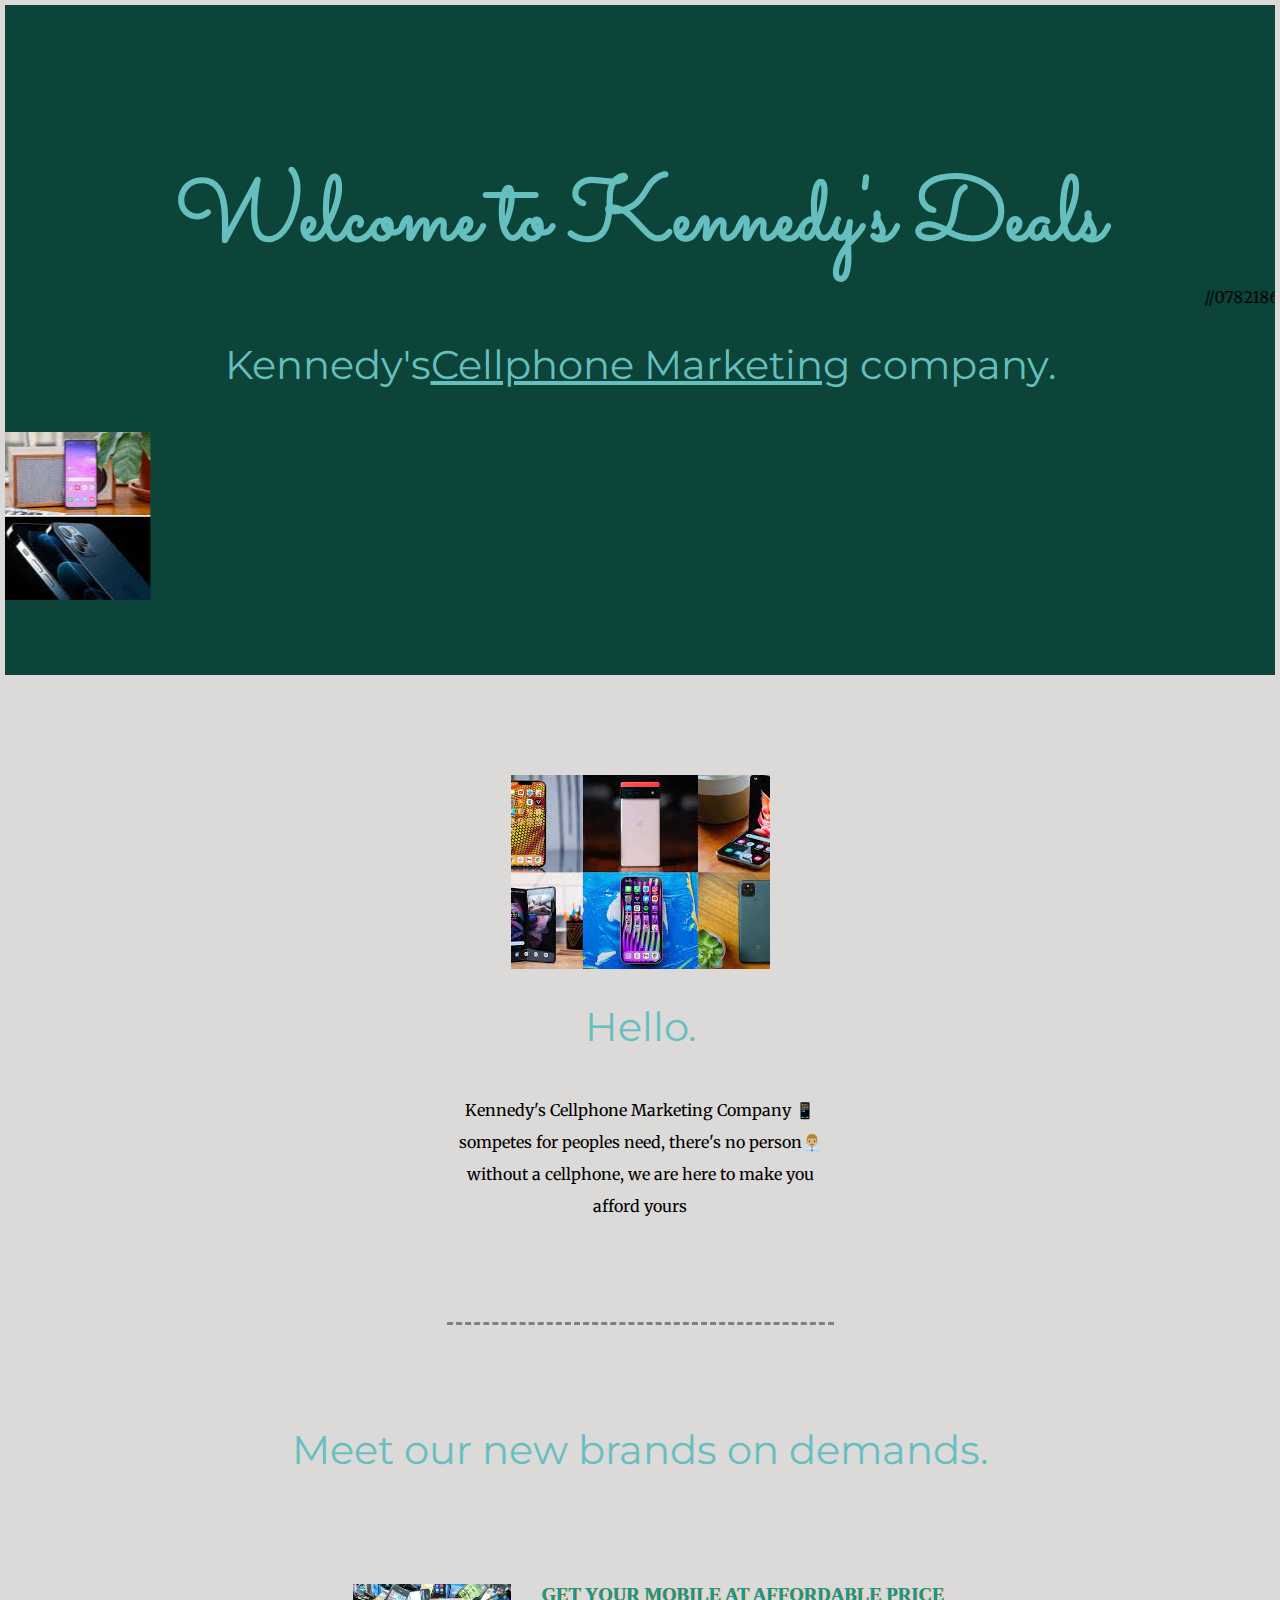
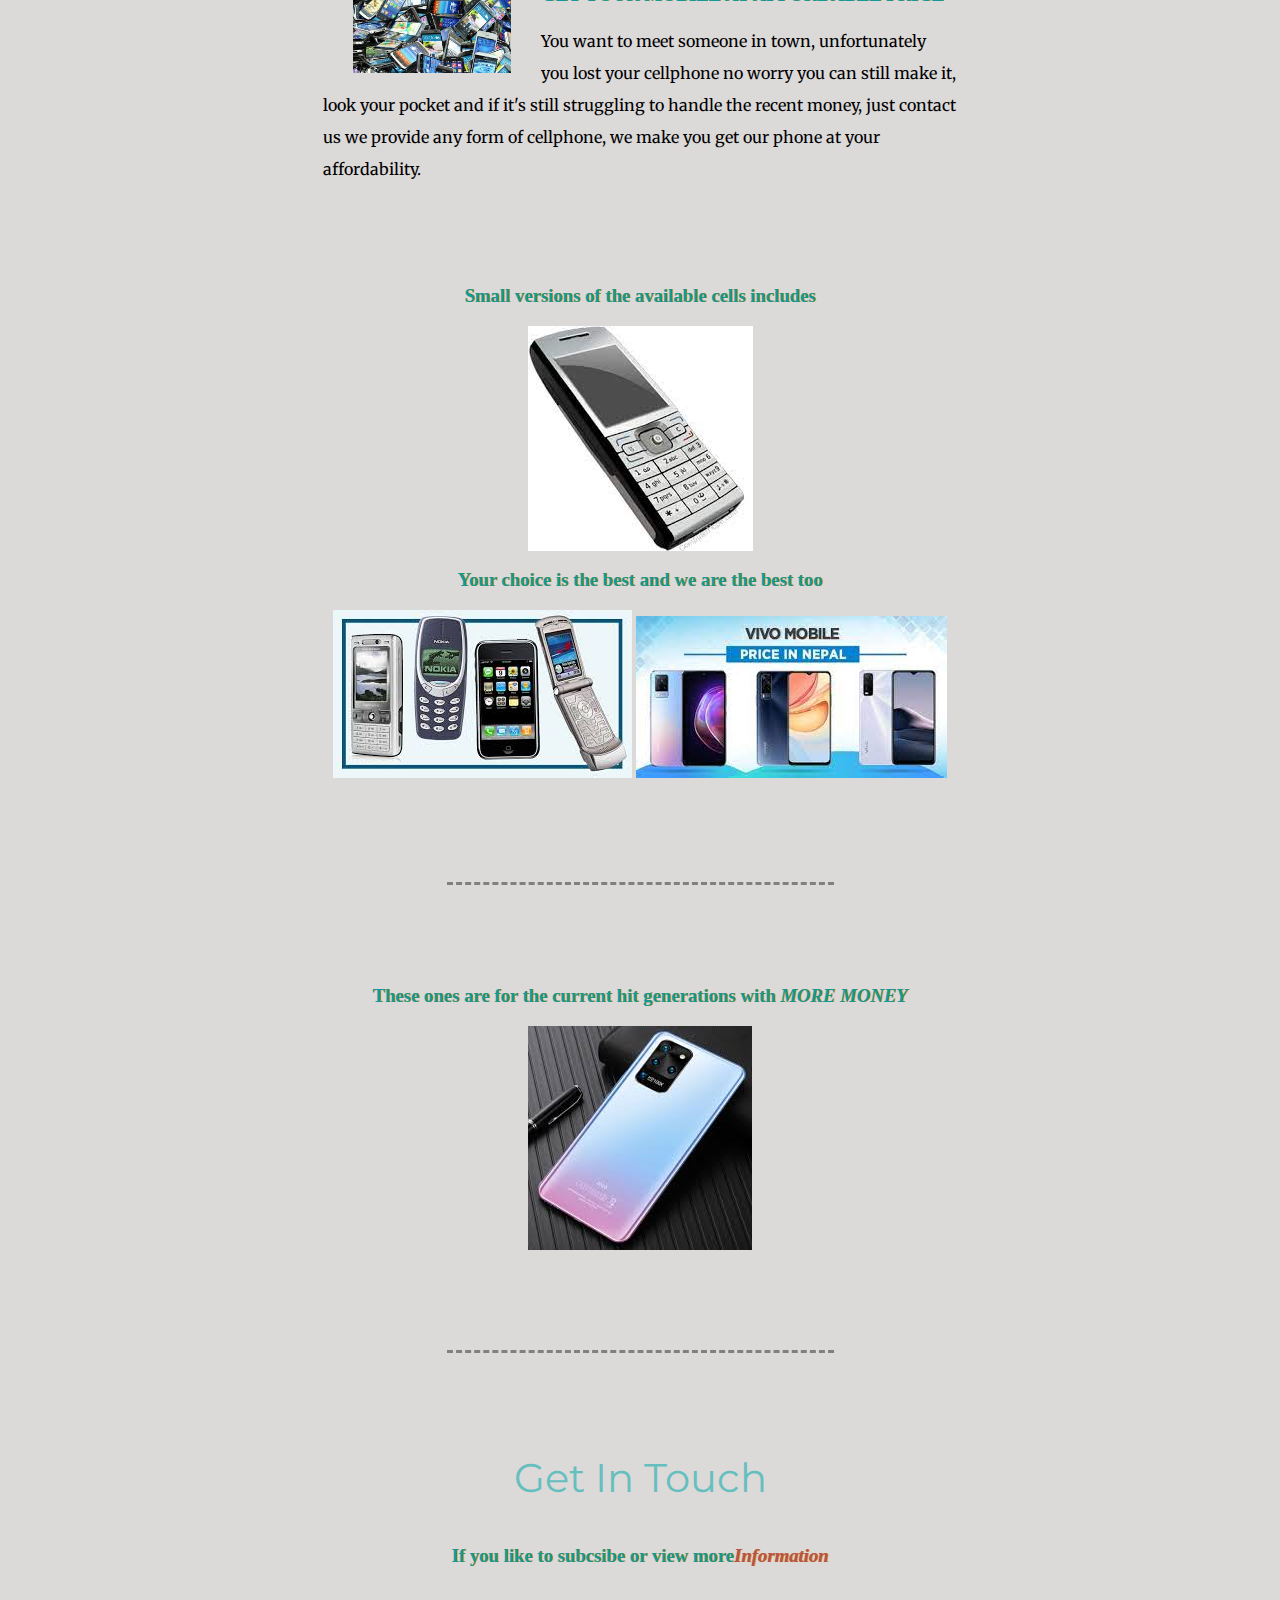
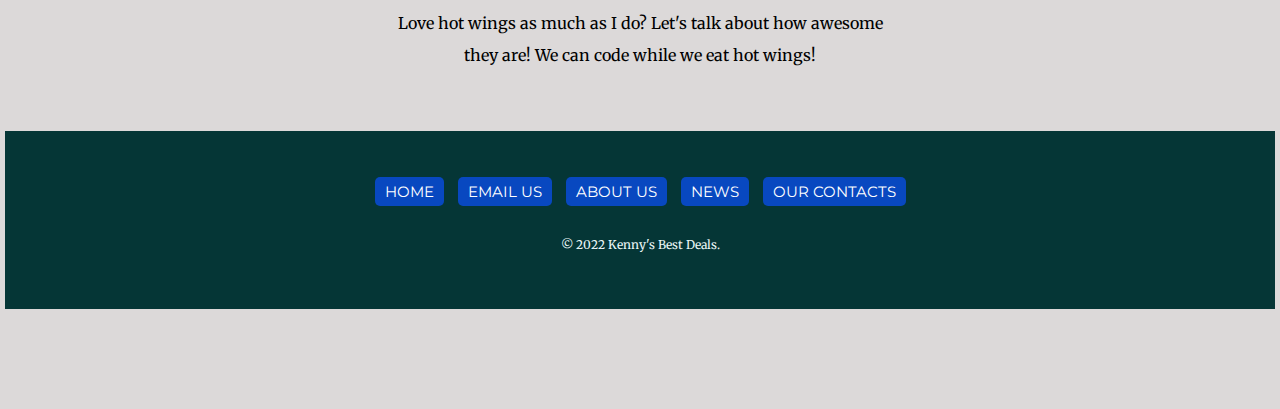
<file: index.html>
<html>
<head>
	<meta charset="utf-8">
	<meta name="viewport" content="width=device-width, initial-scale=1">
	<title>Cellphone Brands</title>
    <link rel="stylesheet" href="styles.css">
    <link href="https://fonts.googleapis.com/css?family=Merriweather|Montserrat|Sacramento" rel="stylesheet">
</head>
<body>
    
    <div class="top-container">
        <h1>Welcome to Kennedy's Deals</h1>
        <marquee behavior="move" direction="left">//0782186683// Get your cellular by making just a sacrifice of<span class="underline">TWO</span> CENTS </marquee>        
        <h2>Kennedy's<span class="underline">Cellphone Marketing</span> company.</h2> 
        <marquee behavior="move" direction="right"><img src="marq.jpg" alt="img"><button class="button">Don't only rely on<br>whatsapp by using desktops<br>or other linked devices<br> just buy yours</button>
            <img src="latest.jpg" alt="img"> 
            
        </marquee>
    </div>
    <div class="middle-container">
        <div class="profile">
            <img src="prof.jpg" alt="profile picture">
            <h2>Hello.</h2>
            <p class="intro">Kennedy's Cellphone Marketing Company 📱 sompetes for peoples need, there's no person👨🏼‍💼 without a cellphone, we are here to make you afford yours</p>
        </div>
        <hr>
        <div >
            <h2>Meet our new brands on demands.</h2>
            <div class="versions">
              <img class="img" src="selfies.jpg" alt="img">
      
              <h3>GET YOUR MOBILE AT AFFORDABLE PRICE</h3>
              <p>You want to meet someone in town, unfortunately you lost your cellphone
                no worry you can still make it, look  your pocket and if it's still struggling to handle the
                recent money, just contact us we provide any form of cellphone, we make you get
                our phone at your affordability.</p>
      
        </div>
            <div class="phones">
                <h3>Small versions of the available cells includes</h3>
            <img class="small" src="Mbudzi.jpg" alt="Small-versions">
            </div>
            <div class="phones">
                <h3>Your choice is the best and we are the best too</h3>
                <img src="morefons.jpg" alt="picture"> 
                <img src="fon.jpg" alt="picture">  
            <hr>
            </div>
            <div class="phones">
                <h3>These ones are for the current hit generations with <i>MORE MONEY</i></h3>
                <img src="expensive.jpg" alt="picture">
            </div>
        </div>
        <hr>
        <div class="contact-me">
            <h2>Get In Touch</h2>
            <h3>If you like to subcsibe or view more<i class="info">Information</i> </h3>
            <p class="contact-message">Love hot wings as much as I do? Let's talk about how awesome they are! We can code while we eat hot wings!</p>
        </div>
        <div class="bottom-container">
            <a class="btn" href="index.html">HOME</a>
            <a class="btn" href="mailto:kevykenny29@gmail.com">EMAIL US</a>
            <a class="btn" href="https://www.made-in-china.com/products-search/hot-china-products/Mobile_Phone.html">ABOUT US</a>
            <a class="btn" href="link">NEWS</a>
            <a class="btn" href="contacts.html">OUR CONTACTS</a>
            <p class="copyright">© 2022 Kenny's Best Deals.</p>
        </div>
    </div>
    
</body>
</html>
</file>
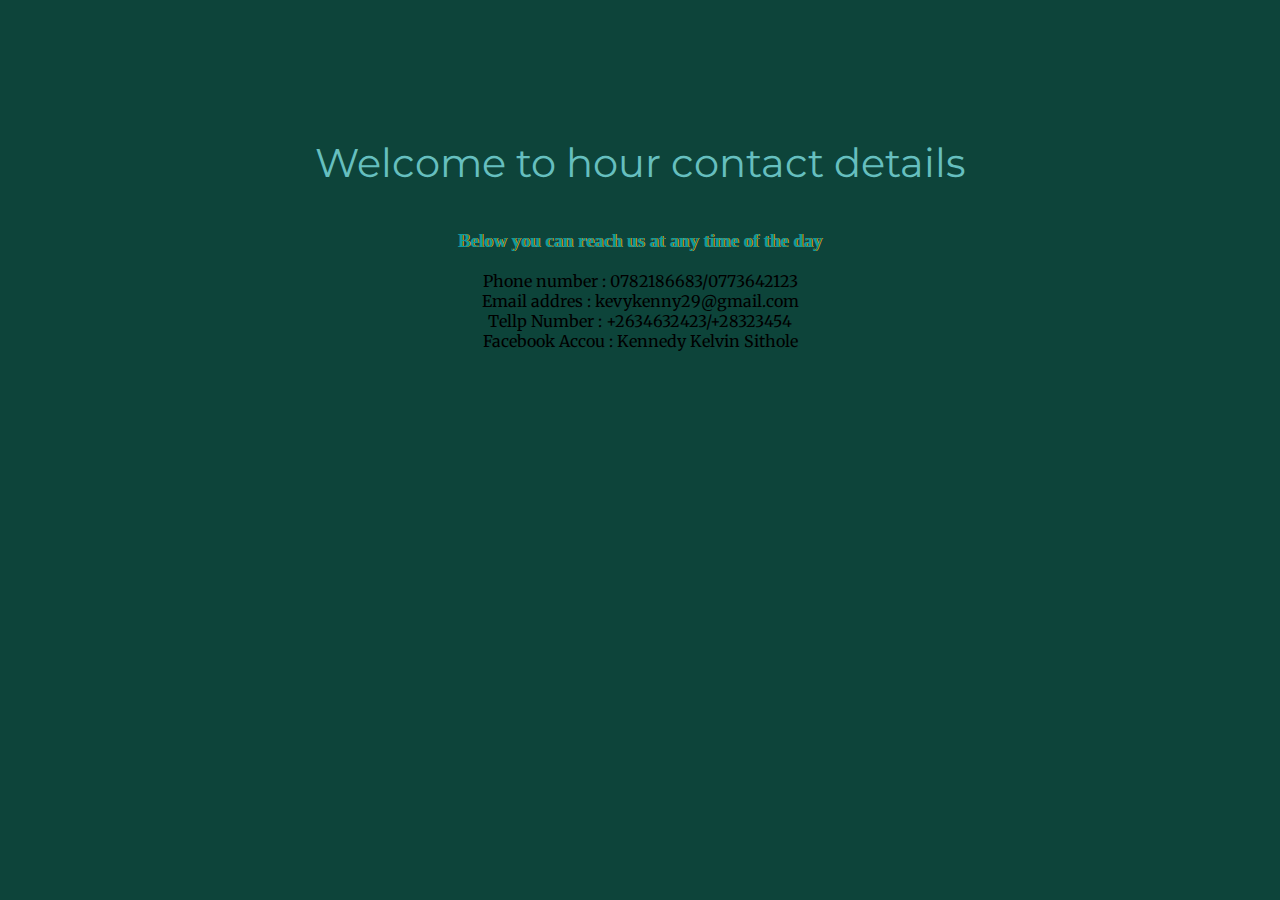
<file: contacts.html>
<!DOCTYPE html>
<html>
<head>
	<meta charset="utf-8">
	<meta name="viewport" content="width=device-width, initial-scale=1">
	<title>Contacts</title>
    <link href="https://fonts.googleapis.com/css?family=Merriweather|Montserrat|Sacramento" rel="stylesheet">
    <link rel="stylesheet" href="styles.css">
    
</head>
<body class="top-container">
    <h2>Welcome to hour contact details</h2>
    <h3>Below you can reach us at any time of the day</h3>
    <div color="grey">
        <li>Phone number : 0782186683/0773642123</li>
        <li>Email addres : kevykenny29@gmail.com</li>
        <li>Tellp Number : +2634632423/+28323454</li>
        <li>Facebook Accou : Kennedy Kelvin Sithole</li>
    </div>

</body>
</html>
</file>
<file: styles.css>
body {
  background-color: #dcd9d9;
  margin: 5px;
  margin-bottom: 0;
  text-align: center;
  font-family: 'Merriweather', serif;
}

h1 {
  color: #66BFBF;
  font-size: 5.625rem;
  margin: 50px auto 0 auto;
  font-family: 'Sacramento', cursive;
}

h2 {
  color: #66BFBF;
  font-family: 'Montserrat', sans-serif;
  font-size: 2.5rem;
  font-weight: normal;
  padding-bottom: 10px;
}

h3 {
  color: #11999E;
  font-family:  'Arvo', cursive;
  text-shadow: 1px 0 rgb(223, 150, 13);
}

p {
  line-height: 2;
}

hr {
  border: grey dashed;
  border-bottom: none;
  width: 30%;
  margin: 100px auto;
}

.intro {
  width: 30%;
  margin: auto;
}

a{
  color: #11999E;
  font-family: 'Montserrat', sans-serif;
  margin: 10px 20px;
  text-decoration: none;
}

a:hover {
  color: #EAF6F6;
}

.top-container {
  background-color: #0d443a;
  position: relative;
  padding-top: 100px;
}

.middle-container {
  margin: 100px 0;
}

.bottom-container {
  background-color: #053636;
  padding: 50px 0 20px;
  margin-bottom: 0;
}

.versions {
  width: 50%;
  margin: 100px auto 100px auto;
  text-align: left;
}
.img {
  width: 25%;
  float: left;
  margin-right: 30px;
  margin-left: 30px;
}

.Brands {
  width: 40%;
  height: 50%;
  margin: 100px auto 100px auto;
  text-align: left;
}

.underline {
  text-decoration: underline;
}

.contact-message {
  width: 40%;
  margin: 40px auto 60px;
}

.info{
  color: rgb(180, 83, 83);
}

.btn {
  background: #0848c0;
  border-radius: 5px;
  font-family: 'Montserrat', sans-serif;
  color: #ffffff;
  font-size: 15px;
  padding: 5px 10px 5px 10px;
  margin: 5px;
}

.btn:hover {
  background: #3086e3;
  text-decoration: none;
}

.copyright {
  color: #EAF6F6;
  font-size: 0.75rem;
  padding: 20px 0;
}
.contact{
  width: 40%;
  margin-left: 20%;
  font-family: 'Courier New', Courier, monospace;
}
button {
  outline: none;
  height: 6cm;
  width: 25%;
  border: 10px solid #515553;
  border-width: 30%;
  background-color: rgb(159, 217, 241);
  font-family:  'Arvo', cursive;
  text-shadow: 3px 0 rgb(223, 150, 13);
  border-radius: 15px;
  text-align: center;
  font-size: 0.5cm;
  margin-left: 20px;
  margin-right: 20px;

}
</file>
